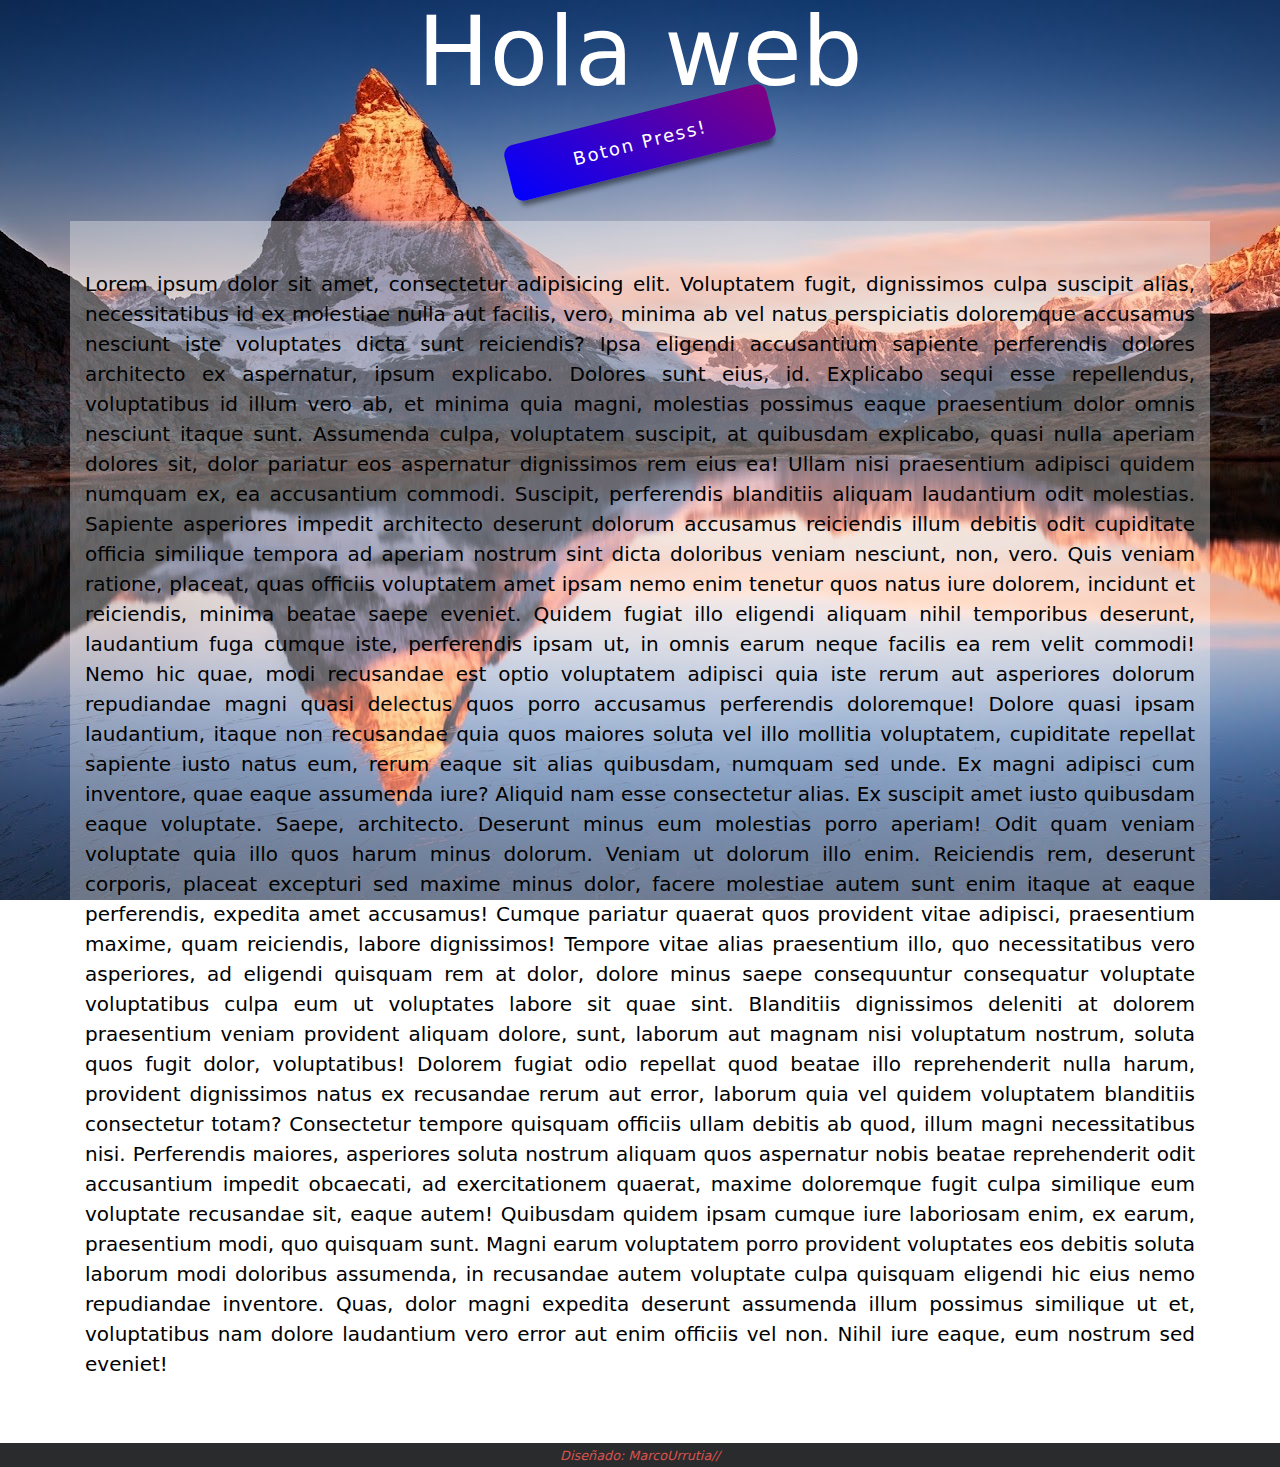
<file: html_1/index.html>
<!DOCTYPE html>
<html lang="en">
<head>
	<meta charset="UTF-8">
	<title>Document</title>
	<link rel="stylesheet" href="./_css_/bootstrap-4.css">
	<link rel="stylesheet" href="./_css_/stylos.css">
</head>
<body class="fondo">
	<div class="container">
		<div class="row">
			<div class="col text-center">
				<h1 class="display-1 text-white">Hola web</h1>
			</div>
		</div>
	</div>

	<div class="container">
		<div class="row">
			<div class="col-12 text-center">
				<p class="lead boton">Boton Press!</p>
			</div>
			<div class="col bg-faded difu clearfix pt-5">
				<p class="lead text-justify">Lorem ipsum dolor sit amet, consectetur adipisicing elit. Voluptatem fugit, dignissimos culpa suscipit alias, necessitatibus id ex molestiae nulla aut facilis, vero, minima ab vel natus perspiciatis doloremque accusamus nesciunt iste voluptates dicta sunt reiciendis? Ipsa eligendi accusantium sapiente perferendis dolores architecto ex aspernatur, ipsum explicabo. Dolores sunt eius, id. Explicabo sequi esse repellendus, voluptatibus id illum vero ab, et minima quia magni, molestias possimus eaque praesentium dolor omnis nesciunt itaque sunt. Assumenda culpa, voluptatem suscipit, at quibusdam explicabo, quasi nulla aperiam dolores sit, dolor pariatur eos aspernatur dignissimos rem eius ea! Ullam nisi praesentium adipisci quidem numquam ex, ea accusantium commodi. Suscipit, perferendis blanditiis aliquam laudantium odit molestias. Sapiente asperiores impedit architecto deserunt dolorum accusamus reiciendis illum debitis odit cupiditate officia similique tempora ad aperiam nostrum sint dicta doloribus veniam nesciunt, non, vero. Quis veniam ratione, placeat, quas officiis voluptatem amet ipsam nemo enim tenetur quos natus iure dolorem, incidunt et reiciendis, minima beatae saepe eveniet. Quidem fugiat illo eligendi aliquam nihil temporibus deserunt, laudantium fuga cumque iste, perferendis ipsam ut, in omnis earum neque facilis ea rem velit commodi! Nemo hic quae, modi recusandae est optio voluptatem adipisci quia iste rerum aut asperiores dolorum repudiandae magni quasi delectus quos porro accusamus perferendis doloremque! Dolore quasi ipsam laudantium, itaque non recusandae quia quos maiores soluta vel illo mollitia voluptatem, cupiditate repellat sapiente iusto natus eum, rerum eaque sit alias quibusdam, numquam sed unde. Ex magni adipisci cum inventore, quae eaque assumenda iure? Aliquid nam esse consectetur alias. Ex suscipit amet iusto quibusdam eaque voluptate. Saepe, architecto. Deserunt minus eum molestias porro aperiam! Odit quam veniam voluptate quia illo quos harum minus dolorum. Veniam ut dolorum illo enim. Reiciendis rem, deserunt corporis, placeat excepturi sed maxime minus dolor, facere molestiae autem sunt enim itaque at eaque perferendis, expedita amet accusamus! Cumque pariatur quaerat quos provident vitae adipisci, praesentium maxime, quam reiciendis, labore dignissimos! Tempore vitae alias praesentium illo, quo necessitatibus vero asperiores, ad eligendi quisquam rem at dolor, dolore minus saepe consequuntur consequatur voluptate voluptatibus culpa eum ut voluptates labore sit quae sint. Blanditiis dignissimos deleniti at dolorem praesentium veniam provident aliquam dolore, sunt, laborum aut magnam nisi voluptatum nostrum, soluta quos fugit dolor, voluptatibus! Dolorem fugiat odio repellat quod beatae illo reprehenderit nulla harum, provident dignissimos natus ex recusandae rerum aut error, laborum quia vel quidem voluptatem blanditiis consectetur totam? Consectetur tempore quisquam officiis ullam debitis ab quod, illum magni necessitatibus nisi. Perferendis maiores, asperiores soluta nostrum aliquam quos aspernatur nobis beatae reprehenderit odit accusantium impedit obcaecati, ad exercitationem quaerat, maxime doloremque fugit culpa similique eum voluptate recusandae sit, eaque autem! Quibusdam quidem ipsam cumque iure laboriosam enim, ex earum, praesentium modi, quo quisquam sunt. Magni earum voluptatem porro provident voluptates eos debitis soluta laborum modi doloribus assumenda, in recusandae autem voluptate culpa quisquam eligendi hic eius nemo repudiandae inventore. Quas, dolor magni expedita deserunt assumenda illum possimus similique ut et, voluptatibus nam dolore laudantium vero error aut enim officiis vel non. Nihil iure eaque, eum nostrum sed eveniet!</p>
			</div>
		</div>
	</div>

<footer>
	<div class="container-fluid mt-5">
		<div class="row">
			<div class="col bg-inverse text-center">
				<small class="text-danger font-italic">Diseñado: MarcoUrrutia//</small>
			</div>
		</div>
	</div>
</footer>

</body>
</html>
</file>
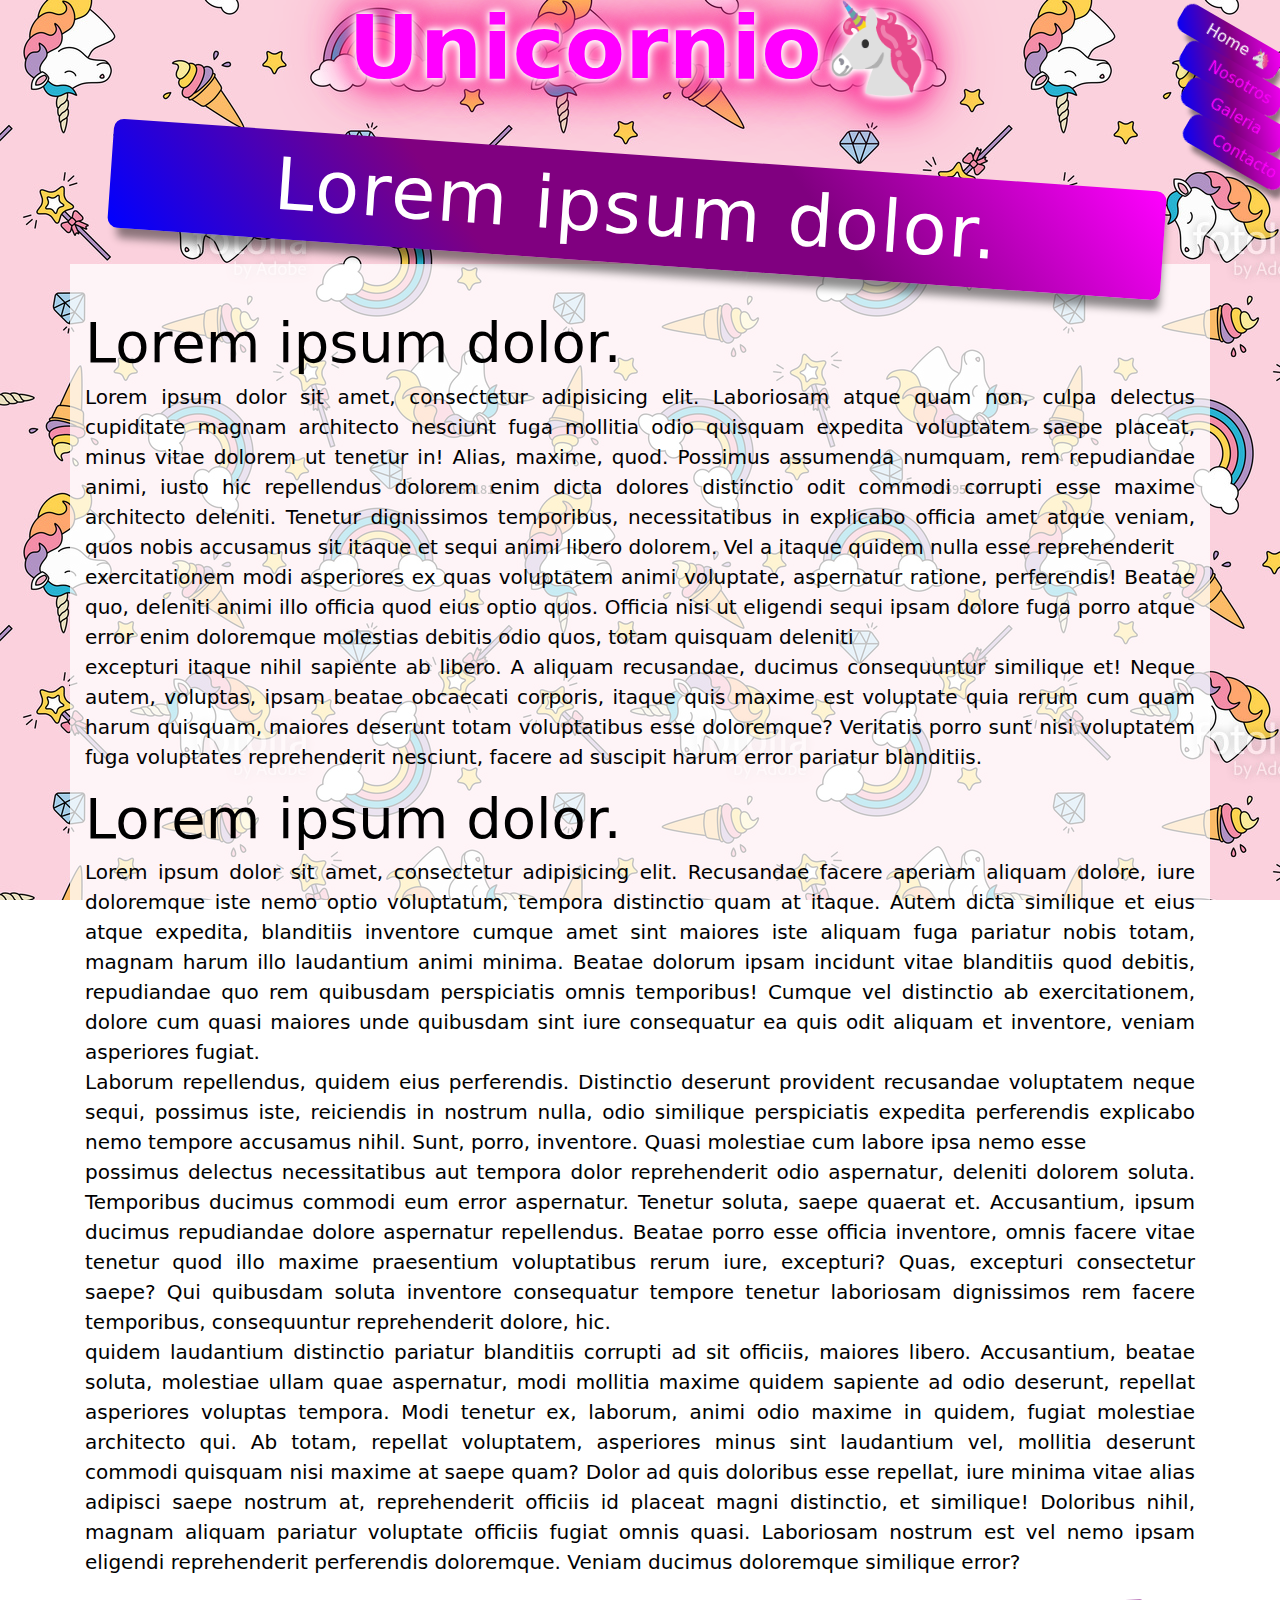
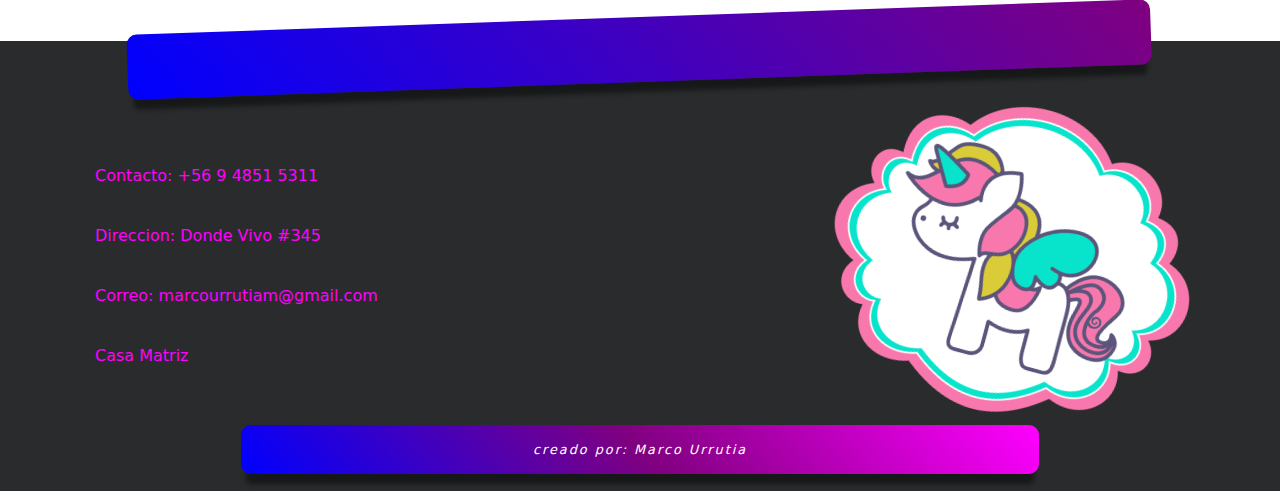
<file: html_1/index2.html>
<!DOCTYPE html>
<html lang="en">
<head>
	<meta charset="UTF-8">
	 <meta name="viewport" content="width=device-width, initial-scale=1">
	<title></title>
	<link rel="stylesheet" href="./_css_/bootstrap-4.css">
	<link rel="stylesheet" href="./_css_/stilos2.css">
</head>
<body class="fondo">
	<div class="container">
		<div class="row">
			<div class="col text-center">
				<h1 class="display-2 text-white font-weight-bold titulo">Unicornio🦄</h1>
			</div>
		</div>
	</div>
	
	<div class="container">
		<div class="row">
			<div class="col">
				<h1 class="display-3 boton">Lorem ipsum dolor.</h1>
			</div>
		</div>
	</div>

	<div class="container">
		<div class="row">
			<div class="col difu py-5">
				<h1 class="display-4">Lorem ipsum dolor.</h1>

				<p class="lead text-justify">Lorem ipsum dolor sit amet, consectetur adipisicing elit. Laboriosam atque quam non, culpa delectus cupiditate magnam architecto nesciunt fuga mollitia odio quisquam expedita voluptatem saepe placeat, minus vitae dolorem ut tenetur in! Alias, maxime, quod. Possimus assumenda numquam, rem repudiandae animi, iusto hic repellendus dolorem enim dicta dolores distinctio odit commodi corrupti esse maxime architecto deleniti. Tenetur dignissimos temporibus, necessitatibus in explicabo officia amet atque veniam, quos nobis accusamus sit itaque et sequi animi libero dolorem. Vel a itaque quidem nulla esse reprehenderit <br> exercitationem modi asperiores ex quas voluptatem animi voluptate, aspernatur ratione, perferendis! Beatae quo, deleniti animi illo officia quod eius optio quos. Officia nisi ut eligendi sequi ipsam dolore fuga porro atque error enim doloremque molestias debitis odio quos, totam quisquam deleniti <br> excepturi itaque nihil sapiente ab libero. A aliquam recusandae, ducimus consequuntur similique et! Neque autem, voluptas, ipsam beatae obcaecati corporis, itaque quis maxime est voluptate quia rerum cum quam harum quisquam, maiores deserunt totam voluptatibus esse doloremque? Veritatis porro sunt nisi voluptatem fuga voluptates reprehenderit nesciunt, facere ad suscipit harum error pariatur blanditiis.
				<h1 class="display-4">Lorem ipsum dolor.</h1>
				<p class="lead text-justify">
					Lorem ipsum dolor sit amet, consectetur adipisicing elit. Recusandae facere aperiam aliquam dolore, iure doloremque iste nemo optio voluptatum, tempora distinctio quam at itaque. Autem dicta similique et eius atque expedita, blanditiis inventore cumque amet sint maiores iste aliquam fuga pariatur nobis totam, magnam harum illo laudantium animi minima. Beatae dolorum ipsam incidunt vitae blanditiis quod debitis, repudiandae quo rem quibusdam perspiciatis omnis temporibus! Cumque vel distinctio ab exercitationem, dolore cum quasi maiores unde quibusdam sint iure consequatur ea quis odit aliquam et inventore, veniam asperiores fugiat. <br> Laborum repellendus, quidem eius perferendis. Distinctio deserunt provident recusandae voluptatem neque sequi, possimus iste, reiciendis in nostrum nulla, odio similique perspiciatis expedita perferendis explicabo nemo tempore accusamus nihil. Sunt, porro, inventore. Quasi molestiae cum labore ipsa nemo esse <br> possimus delectus necessitatibus aut tempora dolor reprehenderit odio aspernatur, deleniti dolorem soluta. Temporibus ducimus commodi eum error aspernatur. Tenetur soluta, saepe quaerat et. Accusantium, ipsum ducimus repudiandae dolore aspernatur repellendus. Beatae porro esse officia inventore, omnis facere vitae tenetur quod illo maxime praesentium voluptatibus rerum iure, excepturi? Quas, excepturi consectetur saepe? Qui quibusdam soluta inventore consequatur tempore tenetur laboriosam dignissimos rem facere temporibus, consequuntur reprehenderit dolore, hic. <br> quidem laudantium distinctio pariatur blanditiis corrupti ad sit officiis, maiores libero. Accusantium, beatae soluta, molestiae ullam quae aspernatur, modi mollitia maxime quidem sapiente ad odio deserunt, repellat asperiores voluptas tempora. Modi tenetur ex, laborum, animi odio maxime in quidem, fugiat molestiae architecto qui. Ab totam, repellat voluptatem, asperiores minus sint laudantium vel, mollitia deserunt commodi quisquam nisi maxime at saepe quam? Dolor ad quis doloribus esse repellat, iure minima vitae alias adipisci saepe nostrum at, reprehenderit officiis id placeat magni distinctio, et similique! Doloribus nihil, magnam aliquam pariatur voluptate officiis fugiat omnis quasi. Laboriosam nostrum est vel nemo ipsam eligendi reprehenderit perferendis doloremque. Veniam ducimus doloremque similique error?
				</p>
			</div>
		</div>
	</div>
	
		<div class="container-fluid bg-inverse">
			<div class="row">
				<small class="fotage"></small>
				<div class="container">
					<div class="row">
						<div class="col-4 py-5">
							<p class="contt"><a href="" class="enlace">Contacto: +56 9 4851 5311</a></p>
							<p class="contt"><a href="" class="enlace">Direccion: Donde Vivo #345</a></p>
							<p class="contt"><a href="" class="enlace">Correo: marcourrutiam@gmail.com</a></p>
							<p class="contt"><a href="" class="enlace">Casa Matriz</a></p>
						</div>
						<div class="col-8 text-right">
							<img src="./_img_/unicornio.png" class="w-50 rut">

						</div>
						<small class="fotageb font-italic">creado por: Marco Urrutia </small>
					</div>
				</div>
			</div>
		</div>

<div class="flotante">
	<div class="botom b1"><a href="" class="enlace select">Home 🦄</a></div>
	<div class="botom b2"><a href="" class="enlace">Nosotros</a></div>
	<div class="botom b3"><a href="" class="enlace">Galeria</a></div>
	<div class="botom b4"><a href="" class="enlace">Contacto</a></div>
	
</div>


</body>
</html>
</a>
</file>
<file: html_1/_css_/stylos.css>
.boton {
	text-decoration: none !important;
	width: 30vh;
	display: block;
	background: linear-gradient(50deg, blue, purple);
	padding: 15px 30px;
	text-align: center;
	margin: auto;
	color: white;
	box-shadow: 0px 10px 5px -5px rgba(0, 0, 0, .45);
	font-size: 18px;
	text-transform: ;
	letter-spacing: 2px;
	border-radius: 10px;
	border: none;
		transform: rotate(-14deg);
	transition: all 500ms;

}
.boton:hover {
	width: 31vh;
	transform: translateY(5px);
	box-shadow: 0px 25px 5px -15px rgba(0, 0, 0, 0.45);
	color: white;
	transform: rotate(14deg);
	transition: all 500ms;

}
a {
	text-decoration: none;
}

.fondo {
	background: url("./../_img_/fondo.jpg") no-repeat fixed;
}

.difu {
	margin-top: 50px;
	background-color: rgba(255, 255, 255, 0.35);
	color: #000;
}
</file>
<file: html_1/_css_/stilos2.css>
.contt {
	color: fuchsia;
	padding-left: 10px;
	padding-top: 10px;
	padding-bottom: 10px;
}
.contt:hover {
	display: block;
	background: linear-gradient(50deg, purple, blue, #292b2c, #292b2c);
	border-radius: 10px;
	color: #fff;
	text-decoration: none;
 }

.boton {
	text-decoration: none !important;
	width: 95%;
	display: block;
	background: linear-gradient(50deg, blue, purple, purple, fuchsia);
	padding: 15px 30px;
	text-align: center;
	margin: auto;
	color: white;
	box-shadow: 5px 15px 8px -5px rgba(0, 0, 0, .45);
	text-transform: ;
	letter-spacing: 2px;
	border-radius: 10px;
	border: none;
	transform: rotate(4deg) translateY(50px);
}
.enlace{
	color: fuchsia !important;
}
.enlace:hover{
	color: #fff !important;
}

.fondo {
	height: 100%;
	width: 100%;
	/*background: url("./../_img_/fondo.jpg") no-repeat fixed;*/
	background: url("./../_img_/fondoU.jpg") repeat fixed;

}

.difu {
	margin-top: 50px;
	background-color: rgba(255, 255, 255, 0.75);
	color: #000;
	z-index: -1;
}
 .fotage {
	width: 80%;
	display: block;
	background: linear-gradient(50deg, blue, purple);
	padding: 15px 30px;
	padding-top: 50px;
	text-align: center;
	margin: auto;
	color: white;
	box-shadow: 0px 15px 5px -5px rgba(0, 0, 0, .45);
	text-transform: ;
	letter-spacing: 2px;
	border-radius: 10px;
	border: none;
	transform: rotate(-2deg) translateY(-24px);
	z-index: 100;
 }
 .alFondo {
 	z-index: -1;
 }
 .txt-col {
 	color: gray !important;
 }

 .rut {
 	transform: rotate(15deg);
 }

 .fotageb {
	width: 70%;
	display: block;
	background: linear-gradient(50deg, blue, purple, fuchsia);
	padding: 15px 30px;
	text-align: center;
	margin: auto;
	color: white;
	box-shadow: 0px 15px 5px -5px rgba(0, 0, 0, .45);
	text-transform: ;
	letter-spacing: 2px;
	border-radius: 10px;
	border: none;
	transform: rotate(0deg) translateY(-17px);
 }

 .flotante {
 	transform: rotate(30deg);
    display:scroll;
    position:fixed;
    top: 30px;
    right:0px;
}


.botom{
	padding: 3px 10px 4px 30px;
	border-radius: 10px;
	background: linear-gradient(50deg, blue, purple, fuchsia);
	box-shadow: 10px 10px 5px -5px rgba(0, 0, 0, .45);
}
.select{
	color: #fff !important;
}

.b1{
	transform: translateX(-20px);
}
.b2{
	transform: translateX(0px);
}
.b3{
	transform: translateX(20px);
}
.b4{
	transform: translateX(40px);
}

.titulo {
	color: fuchsia !important;
	background: ;
	text-shadow: #FFF 0px 0px 5px, #FFF 0px 0px 10px, #FFF 0px 0px 15px, #FF2D95 0px 0px 20px, #FF2D95 0px 0px 30px, #FF2D95 0px 0px 40px, #FF2D95 0px 0px 50px, #FF2D95 0px 0px 75px;
}
</file>
